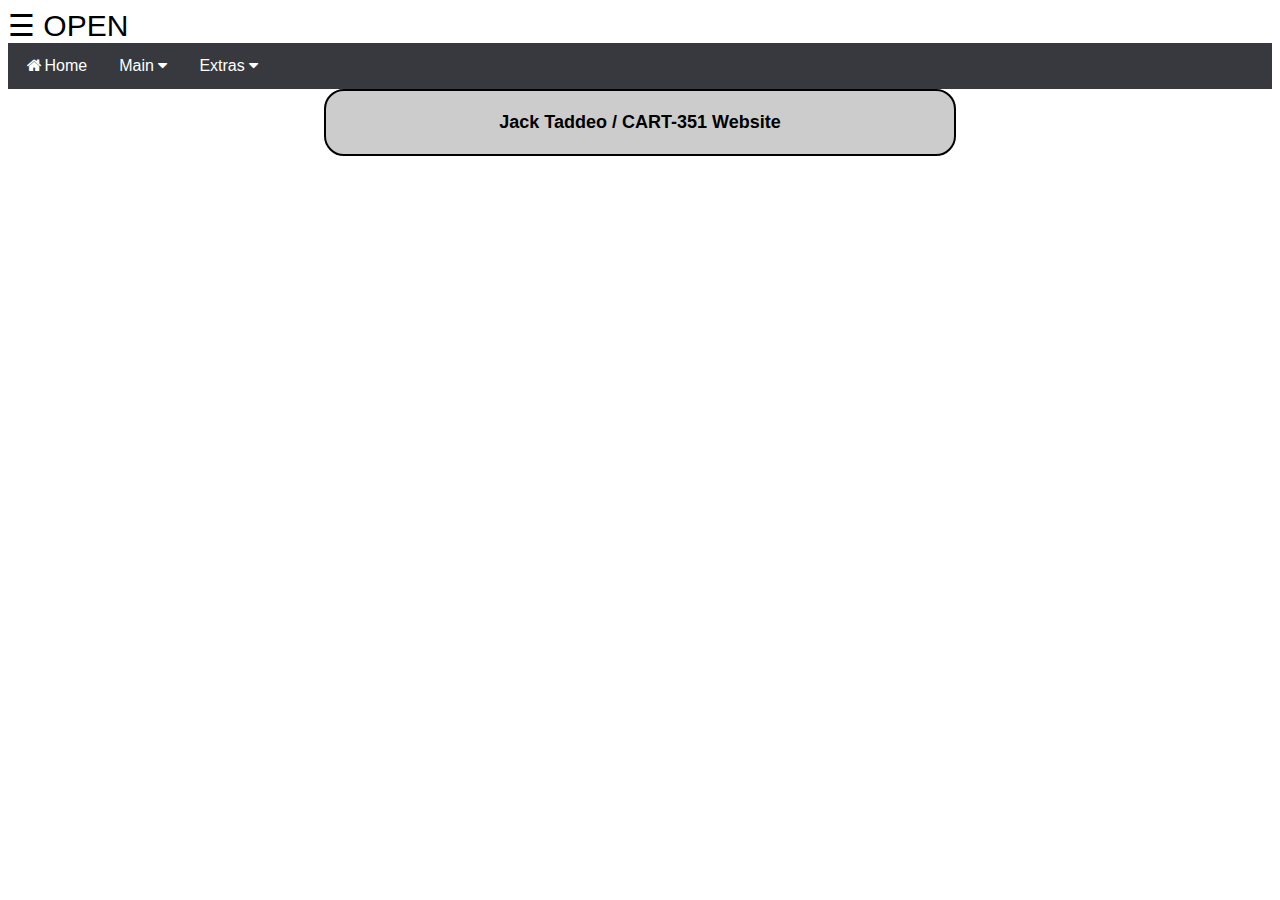
<file: Final/Final.html>
<!DOCTYPE html>
<html>
<title>CART351 Website</title>

<head>
  <meta http-equiv="Content-Type" content="text/html; charset=UTF-8" />
  <meta name="viewport" content="width=device-width, initial-scale=1">
  <style>
    body {
      font-family: Arial, Helvetica, sans-serif;
    }

    * {
      box-sizing: border-box;
    }

    .open-button {
      background-color: #555;
      color: white;
      padding: 16px 20px;
      border: none;
      cursor: pointer;
      opacity: 0.8;
      position: fixed;
      bottom: 23px;
      right: 28px;
      width: 280px;
    }

    .chat-popup {
      display: none;
      position: fixed;
      bottom: 0;
      right: 15px;
      border: 3px solid #f1f1f1;
      z-index: 9;
    }

    .form-container {
      max-width: 300px;
      padding: 10px;
      background-color: white;
    }

    .form-container textarea {
      width: 100%;
      padding: 15px;
      margin: 5px 0 22px 0;
      border: none;
      background: #f1f1f1;
      resize: none;
      min-height: 200px;
    }

    .form-container textarea:focus {
      background-color: #ddd;
      outline: none;
    }

    .form-container .btn {
      background-color: #04AA6D;
      color: white;
      padding: 16px 20px;
      border: none;
      cursor: pointer;
      width: 100%;
      margin-bottom: 10px;
      opacity: 0.8;
    }

    .form-container .cancel {
      background-color: red;
    }

    .form-container .btn:hover,
    .open-button:hover {
      opacity: 1;
    }

    table {
      width: 600px;
      margin-left: auto;
      margin-right: auto;
      border: 2px solid black;
      border-radius: 20px;
    }

    h {
      border-style: groove;
      color: GhostWhite;
    }

    pic {
      border-style: dotted;
    }

    body {
      font-family: "Lato", sans-serif;
    }

    @media screen and (max-height: 450px) {
      .sidenav {
        padding-top: 15px;
      }

      .sidenav a {
        font-size: 18px;
      }
    }

    .navbar {
      overflow: hidden;
      background-color: #37393e;
    }

    .navbar a {
      float: left;
      font-size: 16px;
      color: white;
      text-align: center;
      padding: 14px 16px;
      text-decoration: none;
    }

    .dropdown {
      float: left;
      overflow: hidden;
    }

    .dropdown .dropbtn {
      font-size: 16px;
      border: none;
      outline: none;
      color: white;
      padding: 14px 16px;
      background-color: inherit;
      font-family: inherit;
      margin: 0;
    }

    .navbar a:hover,
    .dropdown:hover .dropbtn {
      background-color: red;
    }

    .dropdown-content {
      display: none;
      position: absolute;
      background-color: #f9f9f9;
      min-width: 160px;
      box-shadow: 0px 8px 16px 0px rgba(0, 0, 0, 0.2);
      z-index: 1;
    }

    .dropdown-content a {
      float: none;
      color: black;
      padding: 12px 16px;
      text-decoration: none;
      display: block;
      text-align: left;
    }

    .dropdown-content a:hover {
      background-color: #ddd;
    }

    .dropdown:hover .dropdown-content {
      display: block;
    }

    .BottomNavbar {
      overflow: hidden;
      background-color: #333;
      position: fixed;
      bottom: 0;
      width: 10%;
    }

    .BottomNavbar a {
      float: left;
      display: block;
      color: #f2f2f2;
      text-align: center;
      padding: 14px 16px;
      text-decoration: none;
      font-size: 17px;
    }

    .BottomNavbar a:hover {
      background: #f1f1f1;
      color: black;
    }

    .BottomNavbar a.active {
      background-color: #04AA6D;
      color: white;
    }

    .sidenav {
      height: 100%;
      width: 0;
      position: fixed;
      z-index: 1;
      top: 0;
      left: 0;
      background-color: #37393e;
      overflow-x: hidden;
      transition: 0.5s;
      padding-top: 60px;
    }

    .sidenav a {
      padding: 8px 8px 8px 32px;
      text-decoration: none;
      font-size: 25px;
      color: #f1f1f1;
      display: block;
      transition: 0.3s;
    }

    .sidenav a:hover {
      color: #818181;
    }

    .sidenav .closebtn {
      position: absolute;
      top: 0;
      right: 25px;
      font-size: 36px;
      margin-left: 50px;
    }
  </style>

  <head>

  <body style="background-color:#ffffff;">
    <table style="width:50%;margin-left:auto;margin-right:auto;background-color:#cccccc;">

      <tr>
        <td>
          <p style="text-align:center ; font-size: large"><b>Jack Taddeo / CART-351 Website </b></p>
        </td>
      </tr>

      <span style="font-size:30px;cursor:pointer" onclick="openNav()">&#9776; OPEN</span>

      <link rel="stylesheet" href="https://cdnjs.cloudflare.com/ajax/libs/font-awesome/4.7.0/css/font-awesome.min.css">
      <div class="navbar">
        <a href="#section1"><i class="fa fa-fw fa-home"></i>Home</a>
        <div class="dropdown">
          <button class="dropbtn">Main
            <i class="fa fa-caret-down"></i>
          </button>
          <div class="dropdown-content">
            <a href="">Proposal</a>
            <a href="">Prototype (LIVE)</a>
            <a href="OTHER/nonograms/nonogram.html">Final (LIVE)</a>
          </div>
        </div>
        <div class="dropdown">
          <button class="dropbtn">Extras
            <i class="fa fa-caret-down"></i>
          </button>
          <div class="dropdown-content">
            <a href="OTHER/asteroids/index.html">Asteroids</a>
            <a href="OTHER/snake/snake.html">Snake</a>
            <a href="OTHER/login/login.html">Login</a>
            <a href="OTHER/jukebox/jukebox.html">Jukebox</a>
          </div>
        </div>
      </div>

    <script>
      function openNav() {
        document.getElementById("mySidenav").style.width = "250px";
      }

      function closeNav() {
        document.getElementById("mySidenav").style.width = "0";
      }
    </script>

</body>

</html>
</file>
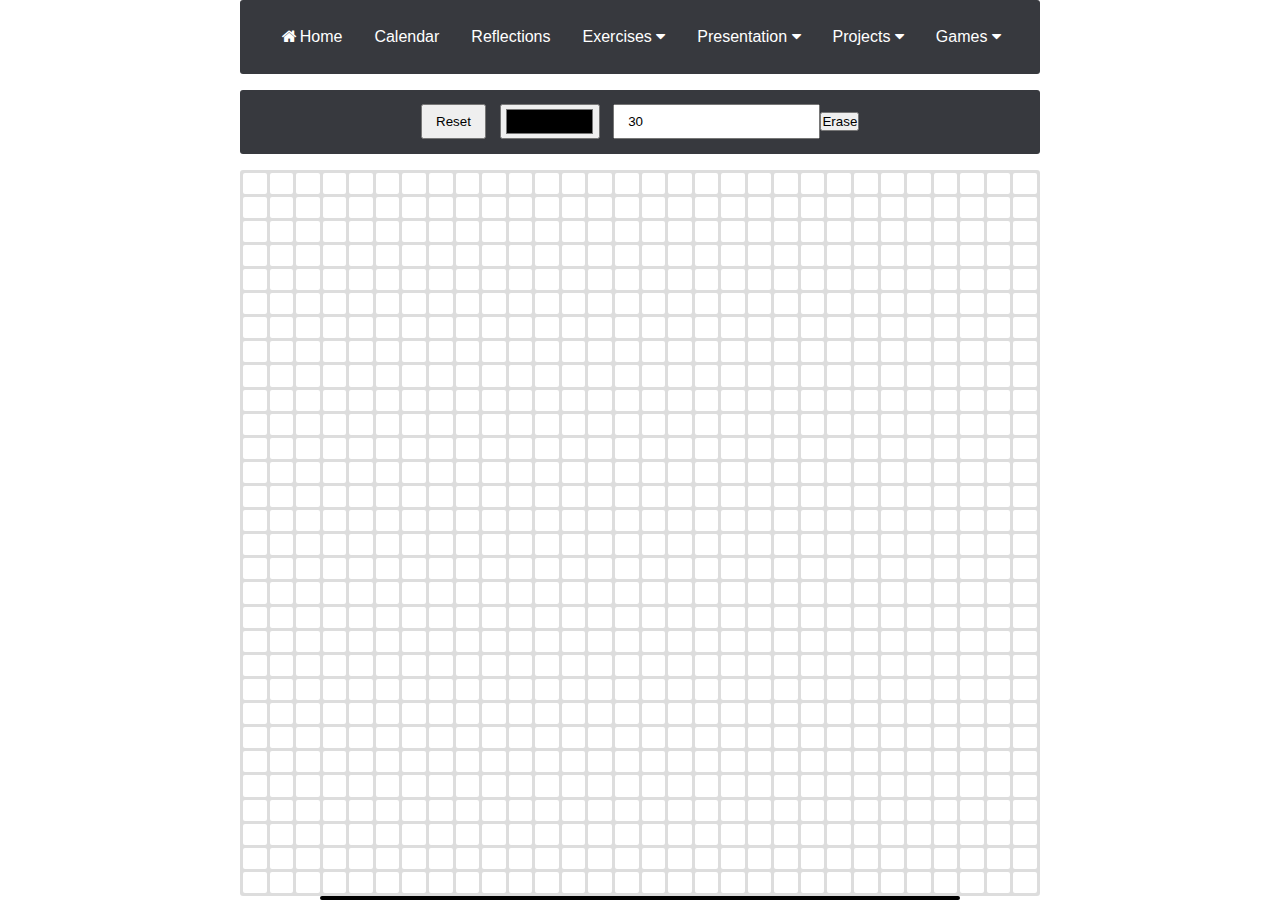
<file: Other/Exercise 01.html>
<!DOCTYPE html>
<body style="background-color:#ffffff;">
    <table style="width:50%;margin-left:auto;margin-right:auto;background-color:#cccccc;">

      <link rel="stylesheet" href="https://cdnjs.cloudflare.com/ajax/libs/font-awesome/4.7.0/css/font-awesome.min.css">
      <div class="navbar">
        <a href="#section1"><i class="fa fa-fw fa-home"></i>Home</a>
        <a href="https://moodle.concordia.ca/moodle/course/view.php?id=149885">Calendar</a>
        <a href="#section1"></i>Reflections</a>
        <div class="dropdown">
          <button class="dropbtn">Exercises
            <i class="fa fa-caret-down"></i>
          </button>
          <div class="dropdown-content">
            <a href="Exercise 01.html">Exercise 01</a>
            <a href="Exercise 02.html">Exercise 02</a>
            <a href="Exercise 03/Exercise 03.html">Exercise 03</a>
          </div>
        </div>
        <div class="dropdown">
          <button class="dropbtn">Presentation
            <i class="fa fa-caret-down"></i>
          </button>
          <div class="dropdown-content">
            <a href="#">Presentation (SLIDES)</a>
            <a href="#">Presentation (DOC)</a>
          </div>
        </div>
        <div class="dropdown">
          <button class="dropbtn">Projects
            <i class="fa fa-caret-down"></i>
          </button>
          <div class="dropdown-content">
            <a href="#">Proposal</a>
            <a href="#">Prototype (LIVE)</a>
            <a href="#">Prototype (DOC)</a>
            <a href="#">Final (LIVE)</a>
            <a href="#">Final (DOC)</a>
          </div>
        </div>
        <div class="dropdown">
          <button class="dropbtn">Games
            <i class="fa fa-caret-down"></i>
          </button>
          <div class="dropdown-content">
            <a href="https://jacko-2026.github.io/CART-253/exercises/dodge-em/">Dodge Em</a>
            <a href="https://jacko-2026.github.io/CART-253/exercises/love-actually/">Love Actually</a>
            <a href="https://jacko-2026.github.io/CART-253/projects/project1/">Toader</a>
            <a href="https://jacko-2026.github.io/CART-263/exercises/raving-redactionist-plus-plus/">Raving Redactionist</a>
            <a href="https://jacko-2026.github.io/CART-263/exercises/haiku-generator-plus-plus/">Haiku Generator</a>
            <a href="https://jacko-2026.github.io/CART-263/exercises/bubble-popper-plus-plus/">Bubble Popper</a>
            <a href="https://jacko-2026.github.io/CART-263/exercises/spy-profile-generator-plus/">Spy Profile</a>
            <a href="https://jacko-2026.github.io/CART-253/projects/project2/final/">Lumberjack</a>
            <a href="https://jacko-2026.github.io/CART-263/projects/project2/final/">Galactic Pawn Shop</a>
          </div>
        </div>
      </div>

<head>
    <meta http-equiv="Content-Type" content="text/html; charset=UTF-8" />
    <meta name="viewport" content="width=device-width, initial-scale=1.0">
    <link rel="stylesheet" href="css/style.css">
    <title>Exercise-01: PIXEL PAINTER</title>
    <style>
        body {
          font-family: Arial, Helvetica, sans-serif;
        }

        * {
          box-sizing: border-box;
        }

        .open-button {
          background-color: #555;
          color: white;
          padding: 16px 20px;
          border: none;
          cursor: pointer;
          opacity: 0.8;
          position: fixed;
          bottom: 23px;
          right: 28px;
          width: 280px;
        }

        .chat-popup {
          display: none;
          position: fixed;
          bottom: 0;
          right: 15px;
          border: 3px solid #f1f1f1;
          z-index: 9;
        }

        .form-container {
          max-width: 300px;
          padding: 10px;
          background-color: white;
        }

        .form-container textarea {
          width: 100%;
          padding: 15px;
          margin: 5px 0 22px 0;
          border: none;
          background: #f1f1f1;
          resize: none;
          min-height: 200px;
        }

        .form-container textarea:focus {
          background-color: #ddd;
          outline: none;
        }

        .form-container .btn {
          background-color: #04AA6D;
          color: white;
          padding: 16px 20px;
          border: none;
          cursor: pointer;
          width: 100%;
          margin-bottom: 10px;
          opacity: 0.8;
        }

        .form-container .cancel {
          background-color: red;
        }

        .form-container .btn:hover,
        .open-button:hover {
          opacity: 1;
        }

        table {
          width: 600px;
          margin-left: auto;
          margin-right: auto;
          border: 2px solid black;
          border-radius: 20px;
        }

        h {
          border-style: groove;
          color: GhostWhite;
        }

        pic {
          border-style: dotted;
        }

        body {
          font-family: "Lato", sans-serif;
        }

        @media screen and (max-height: 450px) {
          .sidenav {
            padding-top: 15px;
          }

          .sidenav a {
            font-size: 18px;
          }
        }

        .navbar {
          overflow: hidden;
          background-color: #37393e;
        }

        .navbar a {
          float: left;
          font-size: 16px;
          color: white;
          text-align: center;
          padding: 14px 16px;
          text-decoration: none;
        }

        .dropdown {
          float: left;
          overflow: hidden;
        }

        .dropdown .dropbtn {
          font-size: 16px;
          border: none;
          outline: none;
          color: white;
          padding: 14px 16px;
          background-color: inherit;
          font-family: inherit;
          margin: 0;
        }

        .navbar a:hover,
        .dropdown:hover .dropbtn {
          background-color: red;
        }

        .dropdown-content {
          display: none;
          position: absolute;
          background-color: #f9f9f9;
          min-width: 160px;
          box-shadow: 0px 8px 16px 0px rgba(0, 0, 0, 0.2);
          z-index: 1;
        }

        .dropdown-content a {
          float: none;
          color: black;
          padding: 12px 16px;
          text-decoration: none;
          display: block;
          text-align: left;
        }

        .dropdown-content a:hover {
          background-color: #ddd;
        }

        .dropdown:hover .dropdown-content {
          display: block;
        }

        .BottomNavbar {
          overflow: hidden;
          background-color: #333;
          position: fixed;
          bottom: 0;
          width: 10%;
        }

        .BottomNavbar a {
          float: left;
          display: block;
          color: #f2f2f2;
          text-align: center;
          padding: 14px 16px;
          text-decoration: none;
          font-size: 17px;
        }

        .BottomNavbar a:hover {
          background: #f1f1f1;
          color: black;
        }

        .BottomNavbar a.active {
          background-color: #04AA6D;
          color: white;
        }

        .sidenav {
          height: 100%;
          width: 0;
          position: fixed;
          z-index: 1;
          top: 0;
          left: 0;
          background-color: #37393e;
          overflow-x: hidden;
          transition: 0.5s;
          padding-top: 60px;
        }

        .sidenav a {
          padding: 8px 8px 8px 32px;
          text-decoration: none;
          font-size: 25px;
          color: #f1f1f1;
          display: block;
          transition: 0.3s;
        }

        .sidenav a:hover {
          color: #818181;
        }

        .sidenav .closebtn {
          position: absolute;
          top: 0;
          right: 25px;
          font-size: 36px;
          margin-left: 50px;
        }
      </style>

      <div id="mySidenav" class="sidenav">
        <a href="javascript:void(0)" class="closebtn" onclick="closeNav()">&times;</a>
        <p style="text-align:center; font-size:large; color:white;"><b>NOTES</b></p>
        <a href="#section1">>Week 01</a>
        <a href="#section2">>Week 02</a>
        <a href="#section3">>Week 03</a>
        <a href="#section4">>Week 04</a>
        <a href="#section5">>Week 05</a>
        <a href="#section6">>Week 06</a>
        <a href="#section7">>Week 07</a>
        <a href="#section8">>Week 08</a>
        <a href="#section9">>Week 09</a>
        <a href="#section10">>Week 10</a>
        <a href="#section11">>Week 11</a>
        <a href="#section12">>Week 12</a>
        <a href="#section13">>Week 13</a>
      </div>
</head>
<body>
    <div class="navbar">
        <button class="btn">Reset</button>
        <input type="color" value="#000000" class="color">
        <input type="number" value="30" class="size">
        <button class="erase">Erase</button>
    </div>
    <div class="container">
    </div>
    <script src="js/script.js"></script>
</body>
</html>
</file>
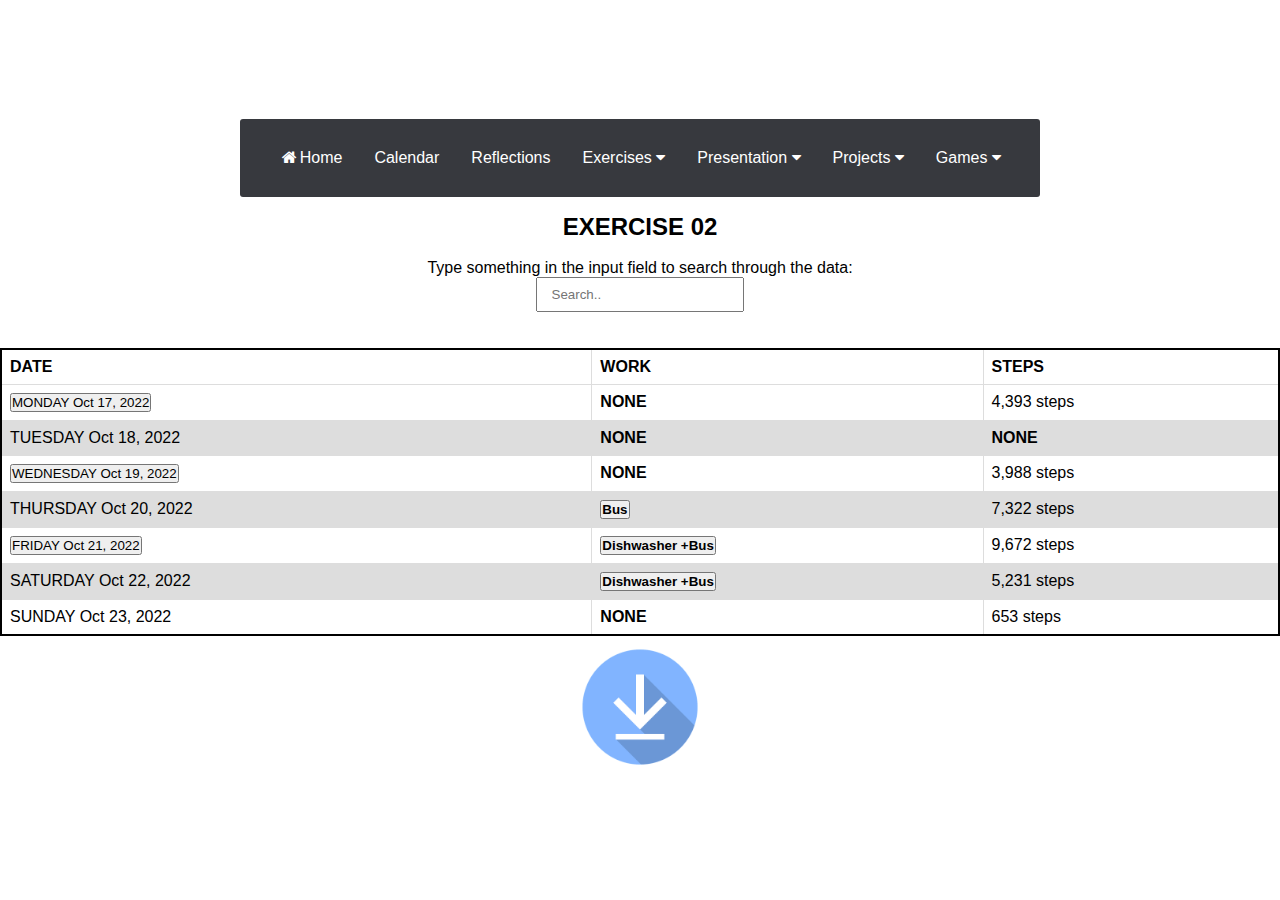
<file: Other/Exercise 02.html>
<!DOCTYPE html>
<body style="background-color:#ffffff;">
    <table style="width:50%;margin-left:auto;margin-right:auto;background-color:#cccccc;">

      <link rel="stylesheet" href="https://cdnjs.cloudflare.com/ajax/libs/font-awesome/4.7.0/css/font-awesome.min.css">
      <div class="navbar">
        <a href="#section1"><i class="fa fa-fw fa-home"></i>Home</a>
        <a href="https://moodle.concordia.ca/moodle/course/view.php?id=149885">Calendar</a>
        <a href="#section1"></i>Reflections</a>
        <div class="dropdown">
          <button class="dropbtn">Exercises
            <i class="fa fa-caret-down"></i>
          </button>
          <div class="dropdown-content">
            <a href="Exercise 01.html">Exercise 01</a>
            <a href="Exercise 02.html">Exercise 02</a>
            <a href="Exercise 03/Exercise 03.html">Exercise 03</a>
          </div>
        </div>
        <div class="dropdown">
          <button class="dropbtn">Presentation
            <i class="fa fa-caret-down"></i>
          </button>
          <div class="dropdown-content">
            <a href="#">Presentation (SLIDES)</a>
            <a href="#">Presentation (DOC)</a>
          </div>
        </div>
        <div class="dropdown">
          <button class="dropbtn">Projects
            <i class="fa fa-caret-down"></i>
          </button>
          <div class="dropdown-content">
            <a href="Proposal.html">Proposal</a>
            <a href="Prototype.html">Prototype (LIVE)</a>
            <a href="#">Prototype (DOC)</a>
            <a href="#">Final (LIVE)</a>
            <a href="#">Final (DOC)</a>
          </div>
        </div>
        <div class="dropdown">
          <button class="dropbtn">Games
            <i class="fa fa-caret-down"></i>
          </button>
          <div class="dropdown-content">
            <a href="https://jacko-2026.github.io/CART-253/exercises/dodge-em/">Dodge Em</a>
            <a href="https://jacko-2026.github.io/CART-253/exercises/love-actually/">Love Actually</a>
            <a href="https://jacko-2026.github.io/CART-253/projects/project1/">Toader</a>
            <a href="https://jacko-2026.github.io/CART-263/exercises/raving-redactionist-plus-plus/">Raving Redactionist</a>
            <a href="https://jacko-2026.github.io/CART-263/exercises/haiku-generator-plus-plus/">Haiku Generator</a>
            <a href="https://jacko-2026.github.io/CART-263/exercises/bubble-popper-plus-plus/">Bubble Popper</a>
            <a href="https://jacko-2026.github.io/CART-263/exercises/spy-profile-generator-plus/">Spy Profile</a>
            <a href="https://jacko-2026.github.io/CART-253/projects/project2/final/">Lumberjack</a>
            <a href="https://jacko-2026.github.io/CART-263/projects/project2/final/">Galactic Pawn Shop</a>
          </div>
        </div>
      </div>

<head>
    <meta http-equiv="Content-Type" content="text/html; charset=UTF-8" />
    <meta name="viewport" content="width=device-width, initial-scale=1.0">
    <link rel="stylesheet" href="css/style.css">
    <title>Exercise-02: ONE WEEK SCHEDULE</title>
    <style>
        body {
          font-family: Arial, Helvetica, sans-serif;
        }

        * {
          box-sizing: border-box;
        }

        .open-button {
          background-color: #555;
          color: white;
          padding: 16px 20px;
          border: none;
          cursor: pointer;
          opacity: 0.8;
          position: fixed;
          bottom: 23px;
          right: 28px;
          width: 280px;
        }

        .chat-popup {
          display: none;
          position: fixed;
          bottom: 0;
          right: 15px;
          border: 3px solid #f1f1f1;
          z-index: 9;
        }

        .form-container {
          max-width: 300px;
          padding: 10px;
          background-color: white;
        }

        .form-container textarea {
          width: 100%;
          padding: 15px;
          margin: 5px 0 22px 0;
          border: none;
          background: #f1f1f1;
          resize: none;
          min-height: 200px;
        }

        .form-container textarea:focus {
          background-color: #ddd;
          outline: none;
        }

        .form-container .btn {
          background-color: #04AA6D;
          color: white;
          padding: 16px 20px;
          border: none;
          cursor: pointer;
          width: 100%;
          margin-bottom: 10px;
          opacity: 0.8;
        }

        .form-container .cancel {
          background-color: red;
        }

        .form-container .btn:hover,
        .open-button:hover {
          opacity: 1;
        }

        table {
          width: 600px;
          margin-left: auto;
          margin-right: auto;
          border: 2px solid black;
          border-radius: 20px;
        }

        h {
          border-style: groove;
          color: GhostWhite;
        }

        pic {
          border-style: dotted;
        }

        body {
          font-family: "Lato", sans-serif;
        }

        @media screen and (max-height: 450px) {
          .sidenav {
            padding-top: 15px;
          }

          .sidenav a {
            font-size: 18px;
          }
        }

        .navbar {
          overflow: hidden;
          background-color: #37393e;
        }

        .navbar a {
          float: left;
          font-size: 16px;
          color: white;
          text-align: center;
          padding: 14px 16px;
          text-decoration: none;
        }

        .dropdown {
          float: left;
          overflow: hidden;
        }

        .dropdown .dropbtn {
          font-size: 16px;
          border: none;
          outline: none;
          color: white;
          padding: 14px 16px;
          background-color: inherit;
          font-family: inherit;
          margin: 0;
        }

        .navbar a:hover,
        .dropdown:hover .dropbtn {
          background-color: red;
        }

        .dropdown-content {
          display: none;
          position: absolute;
          background-color: #f9f9f9;
          min-width: 160px;
          box-shadow: 0px 8px 16px 0px rgba(0, 0, 0, 0.2);
          z-index: 1;
        }

        .dropdown-content a {
          float: none;
          color: black;
          padding: 12px 16px;
          text-decoration: none;
          display: block;
          text-align: left;
        }

        .dropdown-content a:hover {
          background-color: #ddd;
        }

        .dropdown:hover .dropdown-content {
          display: block;
        }
      </style>
</head>
<script src="https://ajax.googleapis.com/ajax/libs/jquery/3.6.0/jquery.min.js"></script>
<script>
$(document).ready(function(){
  $("#myInput").on("keyup", function() {
    var value = $(this).val().toLowerCase();
    $("#myTable tr").filter(function() {
      $(this).toggle($(this).text().toLowerCase().indexOf(value) > -1)
    });
  });
});

function myFunction1() {
  var x = document.getElementById("snackbar1");
  x.className = "show";
  setTimeout(function(){ x.className = x.className.replace("show", ""); }, 3000);
}
function myFunction2() {
  var x = document.getElementById("snackbar2");
  x.className = "show";
  setTimeout(function(){ x.className = x.className.replace("show", ""); }, 3000);
}
function myFunction3() {
  var x = document.getElementById("snackbar3");
  x.className = "show";
  setTimeout(function(){ x.className = x.className.replace("show", ""); }, 3000);
}
function myFunction4() {
  var x = document.getElementById("snackbar4");
  x.className = "show";
  setTimeout(function(){ x.className = x.className.replace("show", ""); }, 3000);
}
function myFunction5() {
  var x = document.getElementById("snackbar5");
  x.className = "show";
  setTimeout(function(){ x.className = x.className.replace("show", ""); }, 3000);
}
function myFunction6() {
  var x = document.getElementById("snackbar6");
  x.className = "show";
  setTimeout(function(){ x.className = x.className.replace("show", ""); }, 3000);
}
</script>
<style>
table {
  font-family: arial, sans-serif;
  border-collapse: collapse;
  width: 100%;
}

td, th {
  border: 1px solid #dddddd;
  text-align: left;
  padding: 8px;
}

tr:nth-child(even) {
  background-color: #dddddd;
}

#snackbar1 {
  visibility: hidden;
  min-width: 250px;
  margin-left: -125px;
  background-color: #333;
  color: #fff;
  text-align: center;
  border-radius: 2px;
  padding: 16px;
  position: fixed;
  z-index: 1;
  left: 50%;
  bottom: 30px;
  font-size: 17px;
}
#snackbar2 {
  visibility: hidden;
  min-width: 250px;
  margin-left: -125px;
  background-color: #333;
  color: #fff;
  text-align: center;
  border-radius: 2px;
  padding: 16px;
  position: fixed;
  z-index: 1;
  left: 50%;
  bottom: 30px;
  font-size: 17px;
}
#snackbar3 {
  visibility: hidden;
  min-width: 250px;
  margin-left: -125px;
  background-color: #333;
  color: #fff;
  text-align: center;
  border-radius: 2px;
  padding: 16px;
  position: fixed;
  z-index: 1;
  left: 50%;
  bottom: 30px;
  font-size: 17px;
}
#snackbar4 {
  visibility: hidden;
  min-width: 250px;
  margin-left: -125px;
  background-color: #333;
  color: #fff;
  text-align: center;
  border-radius: 2px;
  padding: 16px;
  position: fixed;
  z-index: 1;
  left: 50%;
  bottom: 30px;
  font-size: 17px;
}
#snackbar5 {
  visibility: hidden;
  min-width: 250px;
  margin-left: -125px;
  background-color: #333;
  color: #fff;
  text-align: center;
  border-radius: 2px;
  padding: 16px;
  position: fixed;
  z-index: 1;
  left: 50%;
  bottom: 30px;
  font-size: 17px;
}
#snackbar6 {
  visibility: hidden;
  min-width: 250px;
  margin-left: -125px;
  background-color: #333;
  color: #fff;
  text-align: center;
  border-radius: 2px;
  padding: 16px;
  position: fixed;
  z-index: 1;
  left: 50%;
  bottom: 30px;
  font-size: 17px;
}

#snackbar1.show {
  visibility: visible;
  -webkit-animation: fadein 0.5s, fadeout 0.5s 2.5s;
  animation: fadein 0.5s, fadeout 0.5s 2.5s;
}
#snackbar2.show {
  visibility: visible;
  -webkit-animation: fadein 0.5s, fadeout 0.5s 2.5s;
  animation: fadein 0.5s, fadeout 0.5s 2.5s;
}
#snackbar3.show {
  visibility: visible;
  -webkit-animation: fadein 0.5s, fadeout 0.5s 2.5s;
  animation: fadein 0.5s, fadeout 0.5s 2.5s;
}
#snackbar4.show {
  visibility: visible;
  -webkit-animation: fadein 0.5s, fadeout 0.5s 2.5s;
  animation: fadein 0.5s, fadeout 0.5s 2.5s;
}
#snackbar5.show {
  visibility: visible;
  -webkit-animation: fadein 0.5s, fadeout 0.5s 2.5s;
  animation: fadein 0.5s, fadeout 0.5s 2.5s;
}
#snackbar6.show {
  visibility: visible;
  -webkit-animation: fadein 0.5s, fadeout 0.5s 2.5s;
  animation: fadein 0.5s, fadeout 0.5s 2.5s;
}

@-webkit-keyframes fadein {
  from {bottom: 0; opacity: 0;}
  to {bottom: 30px; opacity: 1;}
}

@keyframes fadein {
  from {bottom: 0; opacity: 0;}
  to {bottom: 30px; opacity: 1;}
}

@-webkit-keyframes fadeout {
  from {bottom: 30px; opacity: 1;}
  to {bottom: 0; opacity: 0;}
}

@keyframes fadeout {
  from {bottom: 30px; opacity: 1;}
  to {bottom: 0; opacity: 0;}
}
</style>
</head>
<body>

<h2>EXERCISE 02</h2>
<br>Type something in the input field to search through the data:</br>
<input id="myInput" type="text" placeholder="Search..">
<br><br>

<table>
  <thead>
  <tr>
    <th>DATE</th>
    <th>WORK</th>
    <th>STEPS</th>
  </tr>
  </thead>
  <tbody id="myTable">
  <tr>
    <td><button onclick="myFunction1()">MONDAY Oct 17, 2022</button></td>
    <td><b>NONE</b> </td>
    <td>4,393 steps</td>
  </tr>
  <tr>
    <td>TUESDAY Oct 18, 2022</td>
    <td><b>NONE</b></td>
    <td><b>NONE</b></td>
  </tr>
  <tr>
    <td><button onclick="myFunction2()">WEDNESDAY Oct 19, 2022</button></td>
    <td><b>NONE</b> </td>
    <td>3,988 steps</td>
  </tr>
  <tr>
    <td>THURSDAY Oct 20, 2022</td>
    <td><button onclick="myFunction3()"><b>Bus</b></button></td>
    <td>7,322 steps</td>
  </tr>
  <tr>
    <td><button onclick="myFunction4()">FRIDAY Oct 21, 2022</button></td>
    <td><button onclick="myFunction5()"><b>Dishwasher +Bus</b></button></td>
    <td>9,672 steps</td>
  </tr>
  <tr>
    <td>SATURDAY Oct 22, 2022</td>
    <td><button onclick="myFunction6()"><b>Dishwasher +Bus</b></button></td>
    <td>5,231 steps</td>
  </tr>
  <tr>
    <td>SUNDAY Oct 23, 2022</td>
    <td><b>NONE</b></td>
    <td>653 steps</td>
  </tr>
  </tbody>

<div id="snackbar1"><i>CART-345 1:30-5:30pm EST</i></div>
<div id="snackbar2"><i>CART-351 8:30am-12:30pm EST</i></div>
<div id="snackbar3"><i>Tips Earned: 60$</i></div>
<div id="snackbar4"><i>CART-361 8:30am-12:30pm EST</i></div>
<div id="snackbar5"><i>Tips Earned: 60$</i></div>
<div id="snackbar6"><i>Tips Earned: 80$(As a future IOU)</i></div>
</table>

</body>
</html>

<a href="assets/Exercise 02.html.zip" download>
  <img src="assets/download.png" alt="Image Not Found" width="142" height="142">
</a>
</file>
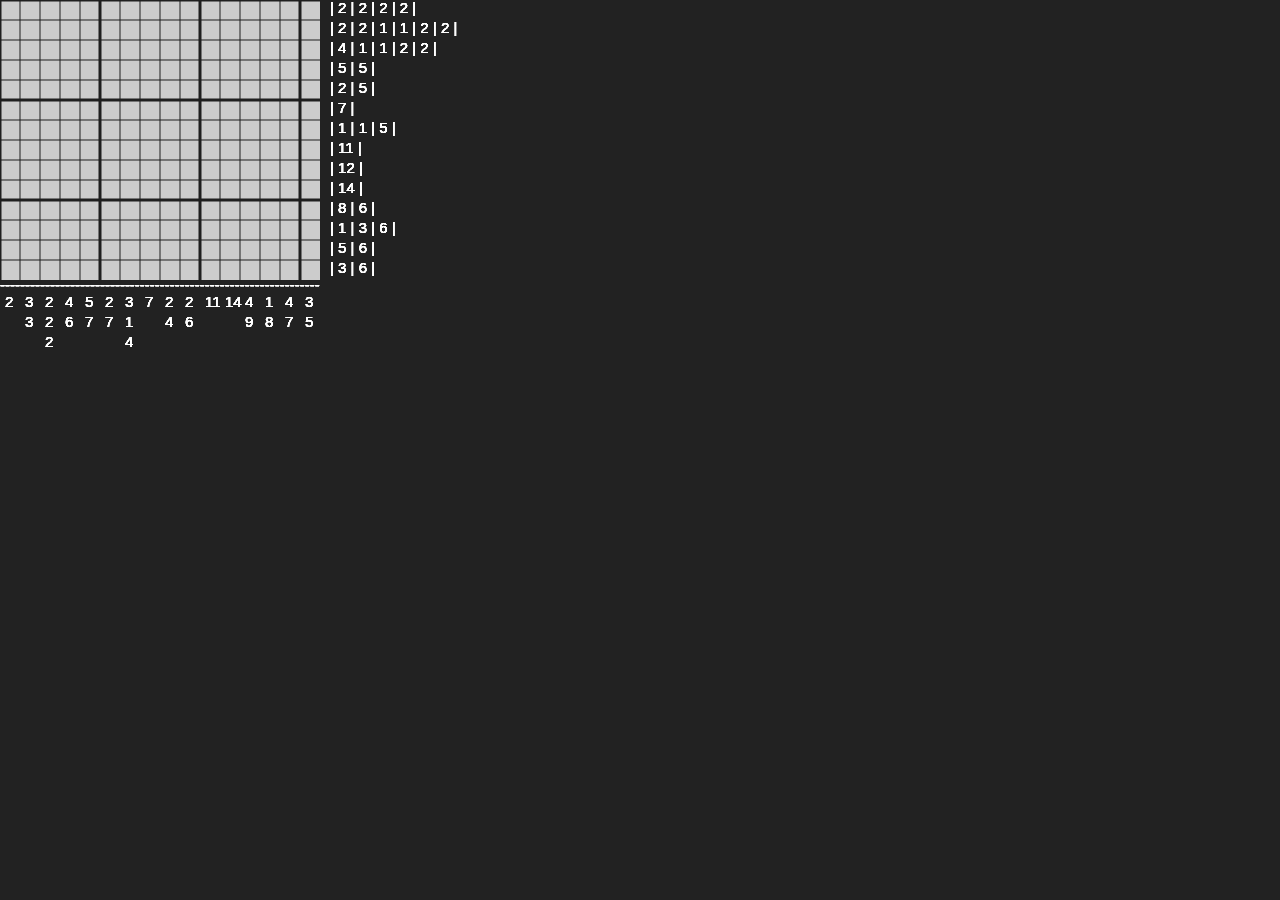
<file: Prototype/Prototype.html>
<!DOCTYPE html>
<html lang="en" >
<head>
  <meta charset="UTF-8">
  <title>Prototype: THE DAILY PIXEL</title>
  <link rel="stylesheet" href="css/style.css">

</head>
<body>
<canvas id="canvas"></canvas>
  <script  src="js/script.js"></script>
</body>
</html>
</file>
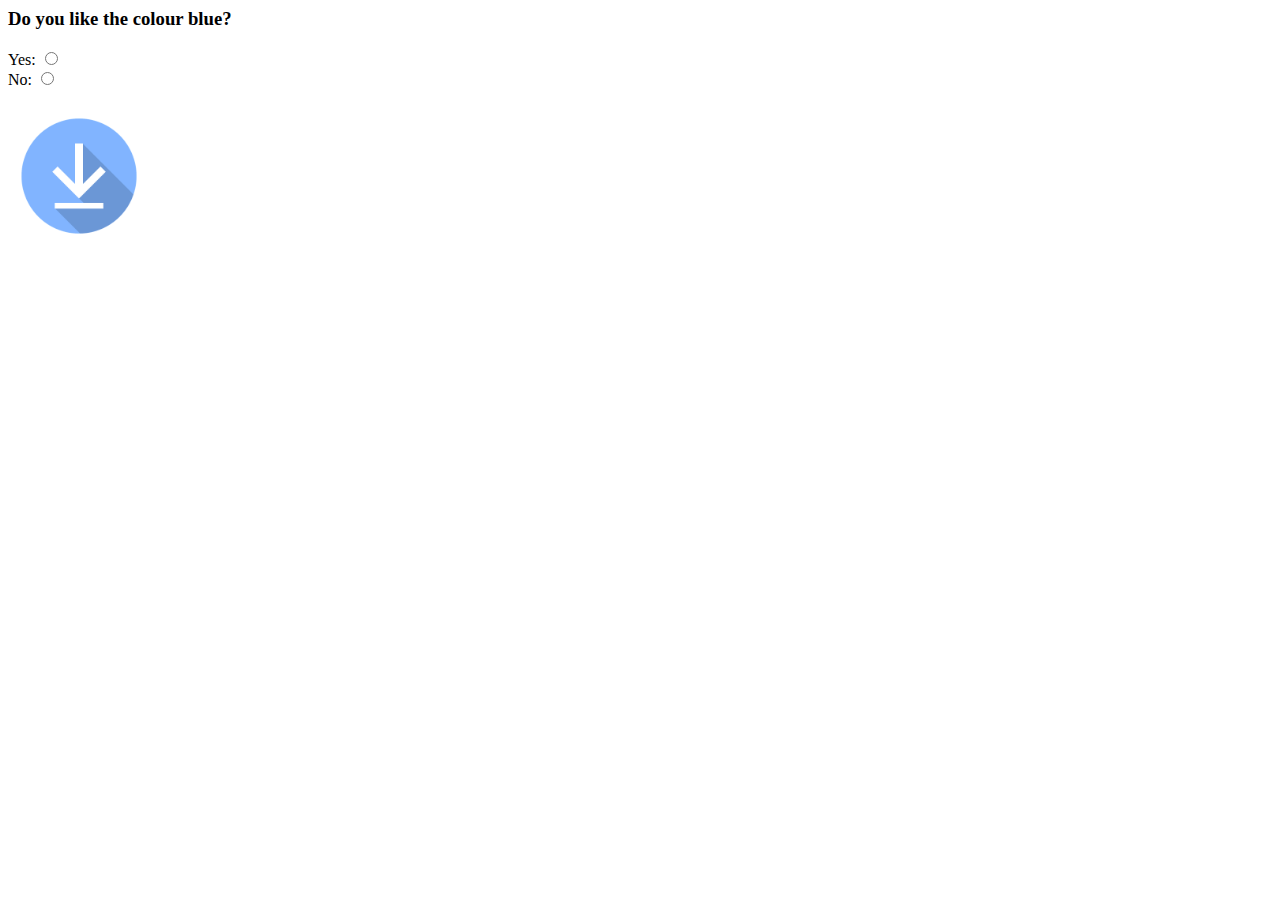
<file: Other/Exercise 03/Exercise 03.html>
<html>
<head>
<script>
function getVote(int) {
  var xmlhttp=new XMLHttpRequest();
  xmlhttp.onreadystatechange=function() {
    if (this.readyState==4 && this.status==200) {
      document.getElementById("poll").innerHTML=this.responseText;
    }
  }
  xmlhttp.open("GET","poll_vote.php?vote="+int,true);
  xmlhttp.send();
}
</script>
</head>
<body>

<div id="poll">
<h3>Do you like the colour blue?</h3>
<form>
Yes: <input type="radio" name="vote" value="0" onclick="getVote(this.value)"><br>
No: <input type="radio" name="vote" value="1" onclick="getVote(this.value)">
</form>
</div>

</body>
</html>

<a href="Exercise 03.zip" download>
  <img src="download.png" alt="Image Not Found" width="142" height="142">
</a>
</file>
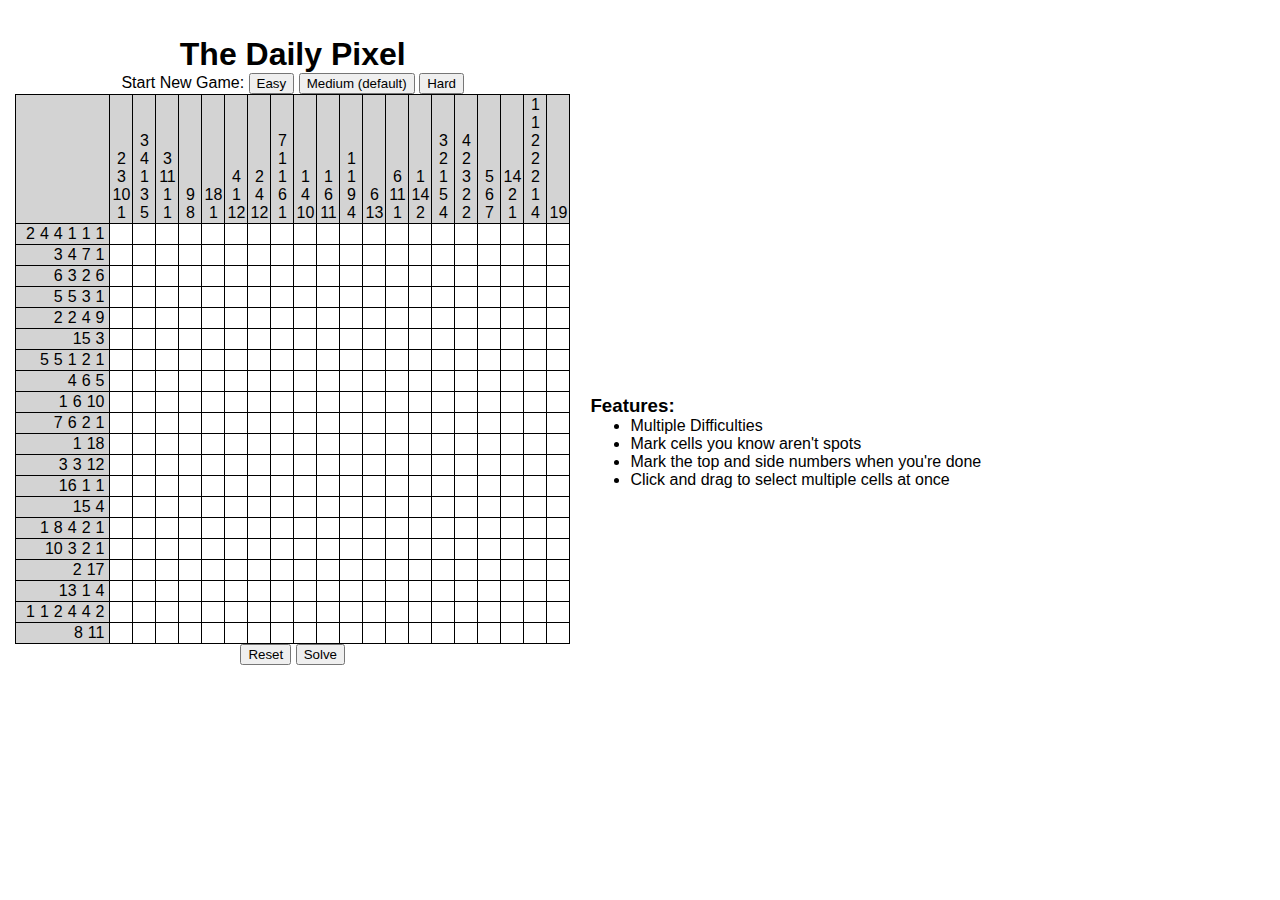
<file: Final/OTHER/nonograms/nonogram.html>
<html>
    <head>
        <meta charset="utf-8">
        <meta name="viewport" content="width=device-width, initial-scale=1" />
        <title>The Daily Pixel | CART351-FINAL</title>
        <link rel="stylesheet" href="css/style.css">
    </head>
    <body>
        <section>
            <div id="intro">
                <h1>The Daily Pixel</h1>
            </div>
            <div class='buttons'>
                <span>Start New Game: </span>
                <button id="start-easy">Easy</button>
                <button id="start-medium">Medium (default)</button>
                <button id="start-hard">Hard</button>
            </div>
            <table>
                <tbody id="game-table-body">
                </tbody>
            </table>
            <div class="buttons">
                <button id="reset">Reset</button>
                <button id="solve">Solve</button>
            </div>
        </section>
        <section class="features">
            <div class="features">
                <h3 class="features">Features:</h3>
                <ul class="features">
                    <li>Multiple Difficulties</li>
                    <li>Mark cells you know aren't spots</li>
                    <li>Mark the top and side numbers when you're done</li>
                    <li>Click and drag to select multiple cells at once</li>
                </ul>
            </div>
        </section>
        <script type="text/javascript" src="js/script.js"></script>
    </body>
</html>
</file>
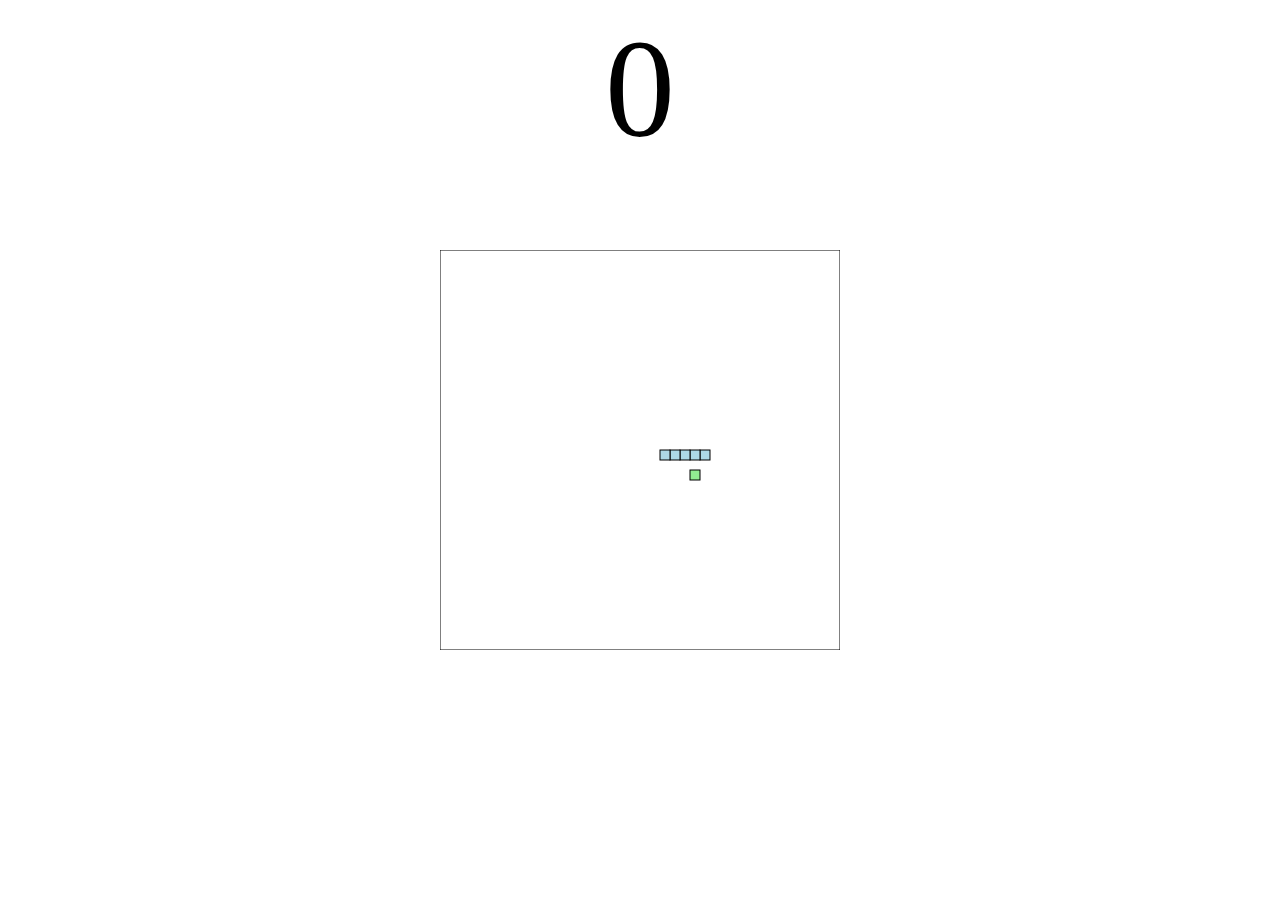
<file: Final/OTHER/snake/snake.html>
<!DOCTYPE html>
<html>
  <head>
  	<title>Exercise 03: Snake Game</title>
  </head>
  <body>
    <div id="score">0</div>
    <canvas id="snakeboard" width="400" height="400"></canvas>
    <style>
      #snakeboard {
        position: absolute;
        top: 50%;
        left: 50%;
        transform: translate(-50%, -50%);
      }
      #score {
        text-align: center;
        font-size: 140px;
      }
    </style>
  </body>
  <script>
    const board_border = 'black';
    const board_background = "white";
    const snake_col = 'lightblue';
    const snake_border = 'darkblue';

    let snake = [
      {x: 200, y: 200},
      {x: 190, y: 200},
      {x: 180, y: 200},
      {x: 170, y: 200},
      {x: 160, y: 200}
    ]

    let score = 0;
    // True if changing direction
    let changing_direction = false;
    // Horizontal velocity
    let food_x;
    let food_y;
    let dx = 10;
    // Vertical velocity
    let dy = 0;
    // Get the canvas element
    const snakeboard = document.getElementById("snakeboard");
    // Return a two dimensional drawing context
    const snakeboard_ctx = snakeboard.getContext("2d");
    // Start game
    main();
    gen_food();
    document.addEventListener("keydown", change_direction);

    // main function called repeatedly to keep the game running
    function main() {
        if (has_game_ended()) return;
        changing_direction = false;
        setTimeout(function onTick() {
        clear_board();
        drawFood();
        move_snake();
        drawSnake();
        // Repeat
        main();
      }, 100)
    }

    // draw a border around the canvas
    function clear_board() {
      //  Select the colour to fill the drawing
      snakeboard_ctx.fillStyle = board_background;
      //  Select the colour for the border of the canvas
      snakeboard_ctx.strokestyle = board_border;
      // Draw a "filled" rectangle to cover the entire canvas
      snakeboard_ctx.fillRect(0, 0, snakeboard.width, snakeboard.height);
      // Draw a "border" around the entire canvas
      snakeboard_ctx.strokeRect(0, 0, snakeboard.width, snakeboard.height);
    }

    // Draw the snake on the canvas
    function drawSnake() {
      // Draw each part
      snake.forEach(drawSnakePart)
    }

    function drawFood() {
      snakeboard_ctx.fillStyle = 'lightgreen';
      snakeboard_ctx.strokestyle = 'darkgreen';
      snakeboard_ctx.fillRect(food_x, food_y, 10, 10);
      snakeboard_ctx.strokeRect(food_x, food_y, 10, 10);
    }

    // Draw one snake part
    function drawSnakePart(snakePart) {

      // Set the colour of the snake part
      snakeboard_ctx.fillStyle = snake_col;
      // Set the border colour of the snake part
      snakeboard_ctx.strokestyle = snake_border;
      // Draw a "filled" rectangle to represent the snake part at the coordinates
      // the part is located
      snakeboard_ctx.fillRect(snakePart.x, snakePart.y, 10, 10);
      // Draw a border around the snake part
      snakeboard_ctx.strokeRect(snakePart.x, snakePart.y, 10, 10);
    }

    function has_game_ended() {
      for (let i = 4; i < snake.length; i++) {
        if (snake[i].x === snake[0].x && snake[i].y === snake[0].y) return true
      }
      const hitLeftWall = snake[0].x < 0;
      const hitRightWall = snake[0].x > snakeboard.width - 10;
      const hitToptWall = snake[0].y < 0;
      const hitBottomWall = snake[0].y > snakeboard.height - 10;
      return hitLeftWall || hitRightWall || hitToptWall || hitBottomWall
    }

    function random_food(min, max) {
      return Math.round((Math.random() * (max-min) + min) / 10) * 10;
    }

    function gen_food() {
      // Generate a random number the food x-coordinate
      food_x = random_food(0, snakeboard.width - 10);
      // Generate a random number for the food y-coordinate
      food_y = random_food(0, snakeboard.height - 10);
      // if the new food location is where the snake currently is, generate a new food location
      snake.forEach(function has_snake_eaten_food(part) {
        const has_eaten = part.x == food_x && part.y == food_y;
        if (has_eaten) gen_food();
      });
    }

    function change_direction(event) {
      const LEFT_KEY = 37;
      const RIGHT_KEY = 39;
      const UP_KEY = 38;
      const DOWN_KEY = 40;

    // Prevent the snake from reversing
      if (changing_direction) return;
      changing_direction = true;
      const keyPressed = event.keyCode;
      const goingUp = dy === -10;
      const goingDown = dy === 10;
      const goingRight = dx === 10;
      const goingLeft = dx === -10;
      if (keyPressed === LEFT_KEY && !goingRight) {
        dx = -10;
        dy = 0;
      }
      if (keyPressed === UP_KEY && !goingDown) {
        dx = 0;
        dy = -10;
      }
      if (keyPressed === RIGHT_KEY && !goingLeft) {
        dx = 10;
        dy = 0;
      }
      if (keyPressed === DOWN_KEY && !goingUp) {
        dx = 0;
        dy = 10;
      }
    }

    function move_snake() {
      // Create the new Snake's head
      const head = {x: snake[0].x + dx, y: snake[0].y + dy};
      // Add the new head to the beginning of snake body
      snake.unshift(head);
      const has_eaten_food = snake[0].x === food_x && snake[0].y === food_y;
      if (has_eaten_food) {
        // Increase score
        score += 10;
        // Display score on screen
        document.getElementById('score').innerHTML = score;
        // Generate new food location
        gen_food();
      } else {
        // Remove the last part of snake body
        snake.pop();
      }
    }

  </script>
</html>
</file>
<file: Other/css/style.css>
*{
  margin: 0;
  padding: 0;
  box-sizing: border-box;
}
html, body{
  height: 100%;
}
body{
  background-color: rgb(200, 200, 200);
  display: flex;
  justify-content: center;
  align-items: center;
  flex-direction: column;
}

.navbar, .container{
  background-color: #ddd;
  width: 800px;
  border-radius: 3px;
}
.navbar{
  padding: 1em;
  margin-bottom: 1em;
  display: flex;
  justify-content: center;
  align-items: center;
}
.btn, input{
  height: 35px;
  padding: 0 1em;
}
.color{
  padding: 0 .25em;
  width: 100px;
  margin: 0 1em;
}

.container{
  --size: 4;
  height: 800px;
  display: grid;
  grid-template-columns: repeat(var(--size), 1fr);
  grid-template-rows: repeat(var(--size), 1fr);
  gap: 3px;
  padding: 3px;
}
.pixel{
  background-color: rgb(255, 255, 255);
  border-radius: 2px;
}
</file>
<file: Prototype/css/style.css>
body {
  font-family: Helvetica sans-serif;
  padding: 0;
  margin: 0;
  background-color: #222;
  overflow: hidden;
  -webkit-user-select: none;
     -moz-user-select: none;
       -o-user-select: none;
      -ms-user-select: none;
          user-select: none;
}

canvas {
  position: absolute;
  top: 0;
  left: 0;
}

.center {
  display: block;
  margin-left: auto;
  margin-right: auto;
  width: 5%;
}
</file>
<file: Final/OTHER/nonograms/css/style.css>
body {
  margin: 15px;
  font-family: helvetica, arial, sans-serif;
  display: flex;
  flex-wrap: wrap;
}

table {
  background-color: white;
}

table, tr, td {
  border: 1px solid black;
  border-collapse: collapse;
}

section {
  display: inline-block;
  text-align: center;
}

.intro {
  margin-bottom: 0;
}

h1 {
  margin-bottom: 0;
}

h3, h4 {
  margin-top: 0;
}

section.features {
  align-self: center;
  margin-left: 20px;
}

div.features {
  display: inline-block;
  margin: auto;
  text-align: left;
}

h3.features {
  margin-bottom: 0;
}

ul.features {
  margin-top: 0;
}

table td {
  min-width: 20px;
  width: 20px;
  height: 20px;
}

.game-cell.checked {
  background-color: grey;
}

.game-cell.marked {
  background: url('//png.icons8.com/ios/1600/delete-sign.png');
  -webkit-background-size: contain;
  -moz-background-size: contain;
  -o-background-size: contain;
  background-size: contain;
}

.info-cell {
  background-color: lightgrey;
  -webkit-user-select: none;
  -moz-user-select: none;
  -ms-user-select: none;
  user-select: none;
}

.info-cell span.checked {
  text-decoration: line-through;
  color: grey;
}

button {}

table td:first-child {
  width: 50px;
  text-align: right;
  padding-right: 5px;
  padding-left: 5px;
}

table td:first-child span {
  margin-left: 5px;
}

tbody tr:first-child td {
  height: 50px;
}

tbody tr:first-child td>div {
  height: 100%;
  display: flex;
  flex-flow: column;
  align-items: center;
  justify-content: flex-end;
}
</file>
